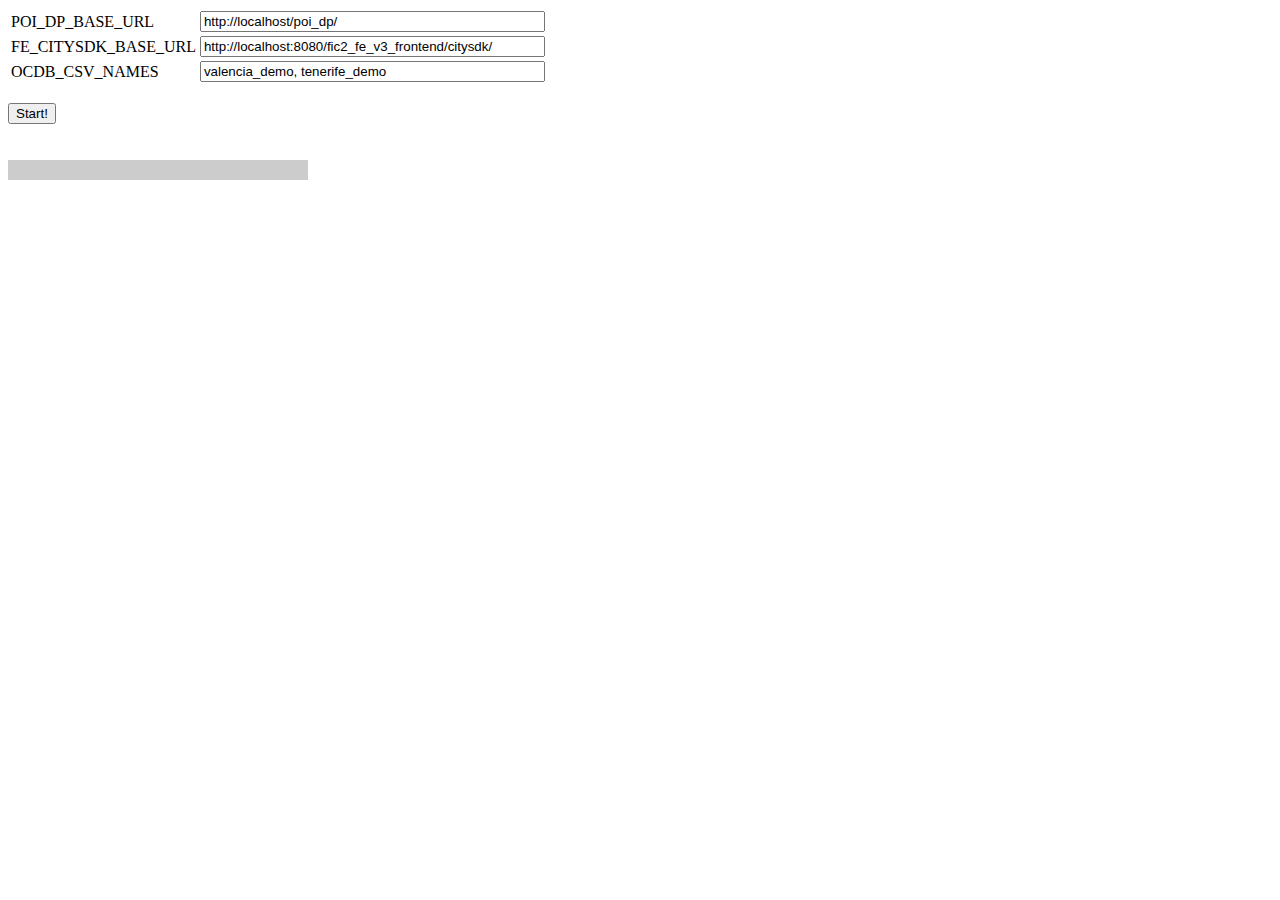
<file: fiware/poi_dp/index.html>
<html>
<head>
<script src="fe_to_poi_dp.js"></script>
</head>
<body>
<table>
<tr><td>POI_DP_BASE_URL</td><td><input type="text" value="http://localhost/poi_dp/" id="poi-dp-base-url" size="40"/></td></tr>
<tr><td>FE_CITYSDK_BASE_URL</td><td><input type="text" value="http://localhost:8080/fic2_fe_v3_frontend/citysdk/" id="fe-citysdk-base-url" size="40"/></td></tr>
<tr><td>OCDB_CSV_NAMES</td><td><input type="text" value="valencia_demo, tenerife_demo" id="ocdb-names" size="40"/></td></tr>
</table>
<br/>
<input type="button" onclick="start();" value="Start!" />
<br/><br/>
<span style="" id="progress_text"></span>
<br/>
<div style="width: 300px; height: 20px; background-color: #ccc; position: relative;" id="progress-bar">
	<div style="width: 0px; height: 20px; background-color: #77ff77; position: aboslute; top: 0; left: 0;"></div>
	<div style="width: 300px; height: 20px; position: absolute; top: 0; left: 0; text-align: center;"></div>
</div>
</body>
</html>
</file>
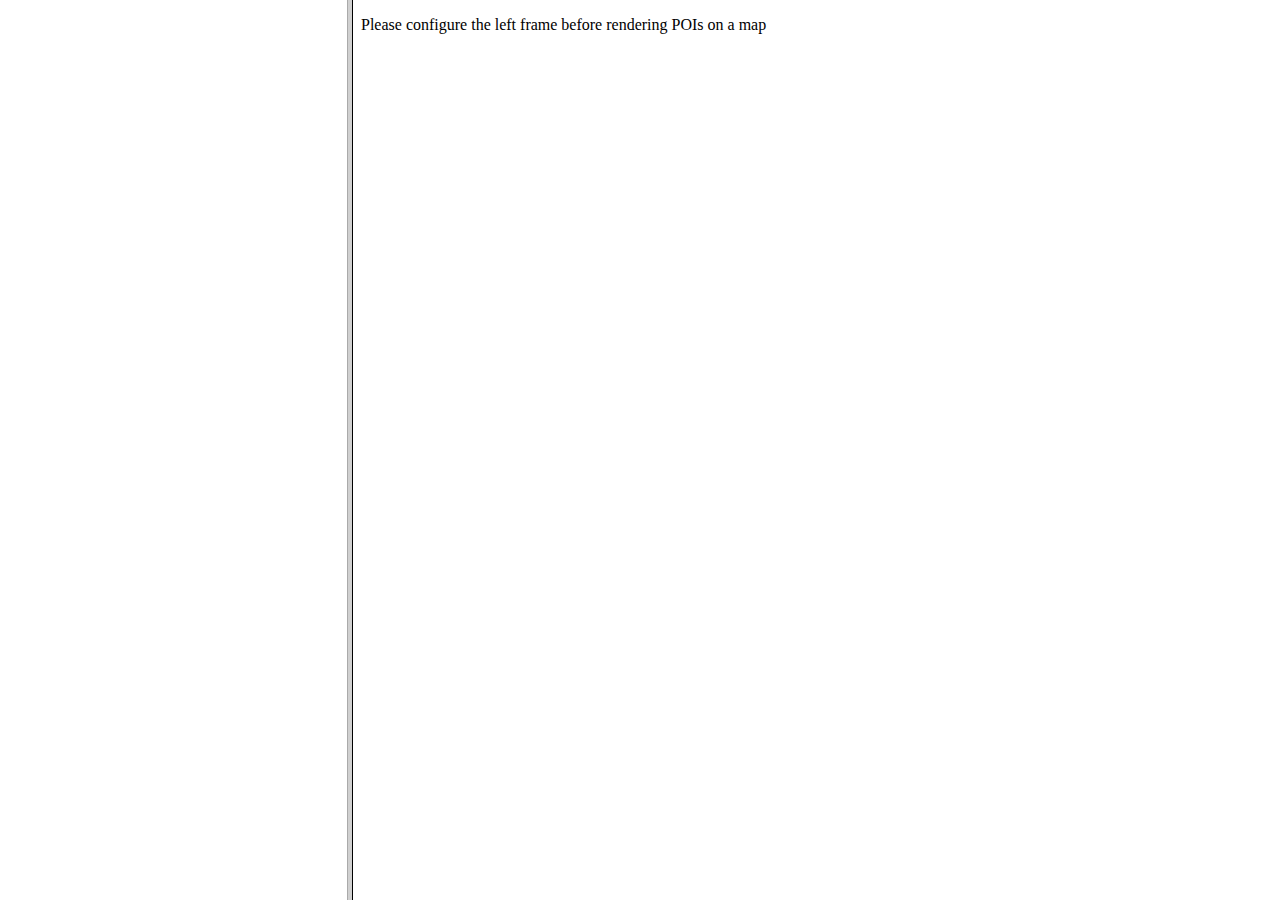
<file: frontend/WebContent/citysdk/test/demo1/index.html>
<!DOCTYPE HTML PUBLIC "-//W3C//DTD HTML 4.01 Frameset//EN"
   "http://www.w3.org/TR/html4/frameset.dtd">
<HTML>
<HEAD>
<TITLE>Demo 1 example</TITLE>
</HEAD>
<FRAMESET cols="30%, 80%">
  <FRAME name="left"  src="left1.jsp">
  <FRAME name="right" src="blank.html">
  <NOFRAMES>
      <P>Your browser does not support frames       
  </NOFRAMES>
</FRAMESET>
</HTML>
</file>
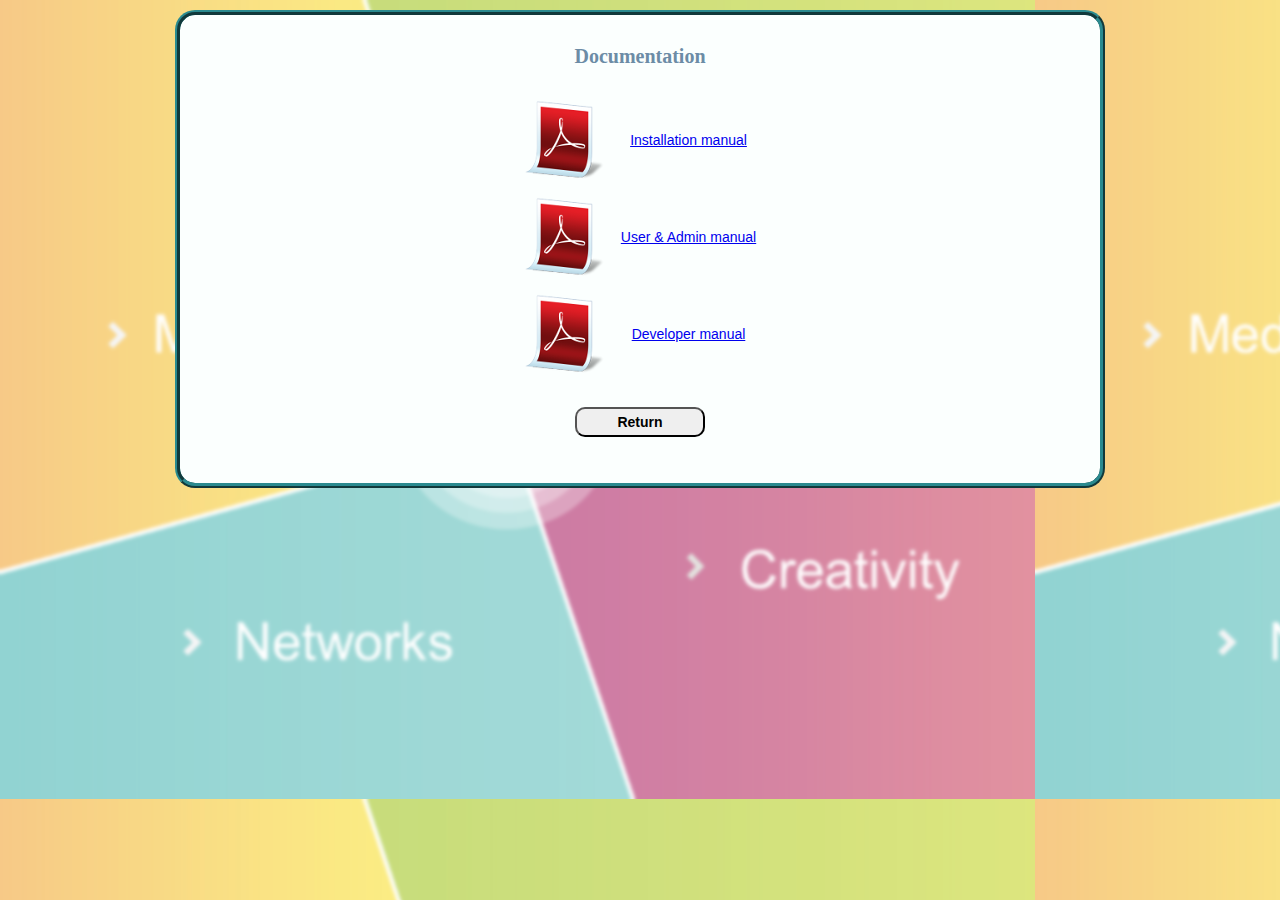
<file: frontend/WebContent/doc/doc.html>
<!DOCTYPE html PUBLIC "-//W3C//DTD HTML 4.01 Transitional//EN" "http://www.w3.org/TR/html4/loose.dtd">

<html>
<head>
  <meta http-equiv="Content-Type" content="text/html; charset=UTF-8">
  <link rel='stylesheet' type='text/css' href="../css/main.css">  
</head>
<body bgcolor="white" style="{ margin:0;}" background="../img/centerf2.png" style="{ background-repeat: no-repeat;}">

  
  <center>
  <div class='main_content'>
    <form name='formulario' method='post' class='texto'>
      <input type='hidden' name='id' value='' />      
      <center><font class='titulo'>Documentation</font><br><br></center>
      <table border='0' cellspacing='15'>        
        <tr>
        	<td><img src="../img/admin/pdf_icon.png"/></td>
        	<td align='center' class='msgcorrect'><a href="installation_guide.pdf">Installation manual</a></td>
        </tr> 
        <tr>
        	<td><img src="../img/admin/pdf_icon.png"/></td>
        	<td align='center' class='msgcorrect'><a href="user_admin_guide.pdf">User & Admin manual</a></td>
        </tr>   
        <tr>
        	<td><img src="../img/admin/pdf_icon.png"/></td>
        	<td align='center' class='msgcorrect'><a href="developer_guide.pdf">Developer manual</a></td>
        </tr>   
               
        <tr>
        	<td colspan='2' align='center'>
          		<br>
          		<input type='button'  value='Return' OnClick="location.href='../menu.jsp'" class='boton'>
        	</td>
        </tr>
      </table>
    </form>
  </div>
  </center>

  

</body>
</html>
</file>
<file: frontend/WebContent/css/main.css>
body{
  margin:0;
}

iframe{
  border:none;
  /*border:3px ridge #CCCCCC;  */    /*outset groove ridge inset*/
}

form{
  margin:0px;
}

.img:hover{
  cursor:pointer;
}

/************ Main page ************/

#menu { position:absolute; width:1240px; height:800px; left:20px; top:20px; z-index: 1; /*border: solid 1px #222222;*/ }

#grad {
 background-color:#F2FFFE;
 filter:progid:DXImageTransform.Microsoft.gradient(GradientType=0,startColorstr=#D4FFFC, endColorstr=#FFFFFF);
 background-image:-moz-linear-gradient(top, #D4FFFC 0%, #FFFFFF 100%);
 background-image:-webkit-linear-gradient(top, #D4FFFC 0%, #FFFFFF 100%);
 background-image:-ms-linear-gradient(top, #D4FFFC 0%, #FFFFFF 100%);
 background-image:linear-gradient(top, #D4FFFC 0%, #FFFFFF 100%);
 background-image:-o-linear-gradient(top, #D4FFFC 0%, #FFFFFF 100%);
 background-image:-webkit-gradient(linear, right top, right bottom, color-stop(0%,#D4FFFC), color-stop(100%,#FFFFFF));
}

/************ Pages ************/

.page{
  padding: 20px;
  border-radius: 30px 30px 30px 30px;
}

.main_content{
  width:900px;
  background-color:#FBFFFE;
  margin: 10px 5px 5px 5px;
  padding: 30px 10px 30px 10px;
  border:5px ridge #2A8A8F;      /*inset outset groove ridge */
  border-radius: 20px 20px 20px 20px;
}

.titulo{
  color: #6C8CA6;
  font-family: 'Comic Sans MS', cursive;
  font-size: 20px;
  font-weight: bold;
  /*text-decoration: underline;*/
}

.texto{
  /*font-family: Arial;     */
  font-family: Verdana, sans-serif;
  font-size: 14px;
  font-style: normal;
}

.boton{
  background: -moz-linear-gradient(#FFFFFF, #DEE3E4) repeat scroll 0 0 transparent;
  border-radius: 10px 10px 10px 10px;
  color: #000000;
  /*margin: 1em 0 3em;*/
  padding: 0px;
  position: relative;
  width:130px;
  height:30px;
  font-family: Arial;
  font-size: 14px;
  font-style: normal;
  font-weight: bold;
}

.boton_marked{
  background: -moz-linear-gradient(#FFFFFF, #999B9B) repeat scroll 0 0 transparent;
  border-radius: 10px 10px 10px 10px;
  color: #000000;
  /*margin: 1em 0 3em;*/
  padding: 0px;
  position: relative;
  width:130px;
  height:30px;
  font-family: Arial;
  font-size: 14px;
  font-style: normal;
  font-weight: bold;
}

.msgcorrect{
  color: #66CD00;
}

.msgerror{
  color: red;
}

.notes{
  font-size: 11px;
  font-style: italic;
}

.menu_content{
  background-color:#FBFFFE;
  margin: 10px 5px 5px 5px;
  padding: 10px 5px 5px 5px;
  border:5px ridge #2A8A8F;      /*inset outset groove ridge */
  border-radius: 20px 20px 20px 20px;
}

.list{
  padding-left: 30px;
}

.list li{
  padding: 5px 0;
}

.list a{
  text-decoration:none;
  color: #2A8A8F;
}

/************ servicios ************/   /*  -moz-linear-gradient(center top , #36B0B6 0%, #2A8A8F 100%) repeat scroll 0 0 rgba(0, 0, 0, 0)        */

.service{
  background: -moz-linear-gradient(center top , #72D0BD 0%, #40A08D 100%) repeat scroll 0 0 rgba(0, 0, 0, 0);
  border-radius: 10px 10px 10px 10px;
  border: 1px solid #133E40;
  width:700px;
  height:120px;
  margin:30px;
}

.sTitle{
  color: #FFFFFF;
  font-family: 'Comic Sans MS', cursive;
  font-size: 20px;
  font-weight: bold;
  margin:13px 0px;
}

.sSubTitle{
  font-family: Verdana, sans-serif;
  font-size: 12px;
  margin:0px 20px;
}

/*Fuera*/
section {
  width: 75px;
  height: 95px;
  position: relative;
  text-align: center;
}
:active, :focus {
  outline: 0;
}


/************************************************************************/








.texto2{
  /*font-family: Arial;     */
  font-family: Verdana, sans-serif;
  font-size: 15px;
  font-style: normal;
}

.text_box {
  /*background-color: #CCCCCC;*/
  font-size: 13px;
  font-style: normal;
  /*font-weight: bold; */
  border-radius: 5px 5px 5px 5px;
}

.text_nota{
  font-size: 12px;
  font-style: italic;
}

.titulo2{
  color: #6C8CA6;
  font-size: 14px;
  font-weight: bold;
}

.subtitulo{
  font-size: 15px;
  font-weight: bold;
}
</file>
